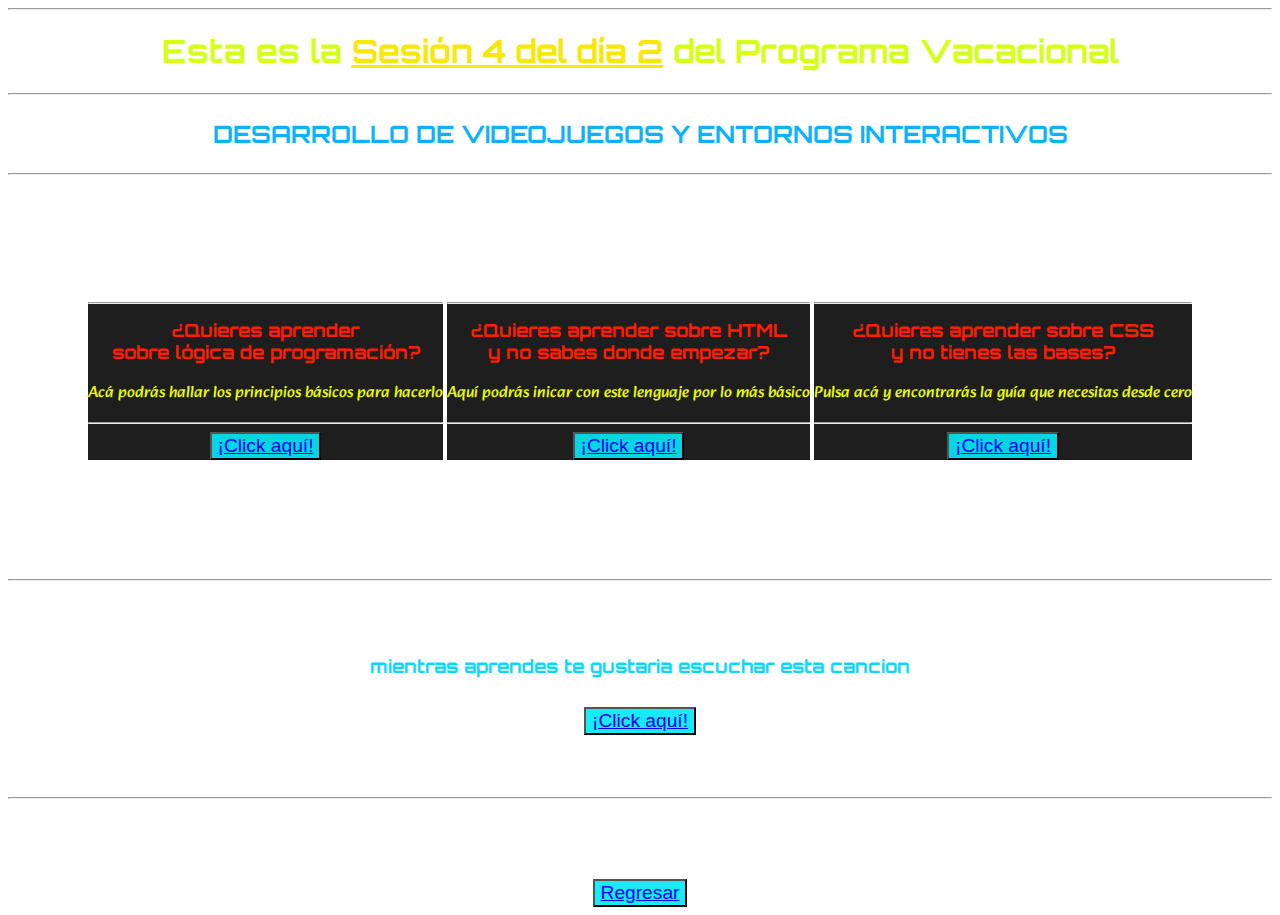
<file: info.html>
<!DOCTYPE html>
<html lang="en">
<head>
    <meta charset="UTF-8">
    <meta http-equiv="X-UA-Compatible" content="IE=edge">
    <meta name="viewport" content="width=device-width, initial-scale=1.0">
    <title>Document</title>
    <link rel="shortcut icon" href="assets/logosena.png">
    <link rel="preconnect" href="https://fonts.googleapis.com">
    <link rel="preconnect" href="https://fonts.gstatic.com" crossorigin>
    <link href="https://fonts.googleapis.com/css2?family=Orbitron&display=swap" rel="stylesheet">
    <link rel="preconnect" href="https://fonts.googleapis.com">
    <link rel="preconnect" href="https://fonts.gstatic.com" crossorigin>
    <link href="https://fonts.googleapis.com/css2?family=Alkatra&display=swap" rel="stylesheet">
    <link rel="stylesheet" href="style/style.css">
</head>
<body class="body2">
    <header class="text-center">
        <hr>
        <h1 class="text-primario">Esta es la <span class="sesion">Sesión 4 del día 2</span> del Programa Vacacional</h1>
        <hr>
        <h3 class="subtitulo">DESARROLLO DE VIDEOJUEGOS Y ENTORNOS INTERACTIVOS</h3>
        <hr>
    </header>
    <br> <br> <br> <br> <br> <br>
    <main>
        <table class="table-center">
            <tr>
                <td>
                    <div class="text-center color">
                        <hr>
                        <h2 class="text-secundario">¿Quieres aprender <br> sobre lógica de programación?</h2>
                        <p class="parrafo">Acá podrás hallar los principios básicos para hacerlo</p>
                        <hr>                       
                        <button class="text-boton"> <a href="https://youtube.com/playlist?list=PLQxX2eiEaqbzRVxjkstjLmmn9enb0x3zi" target="_blank">¡Click aquí!</a></button>
                    </div>
                </td>
                
                <td>
                    <div class="text-center color">
                        <hr>
                        <h2 class="text-secundario">¿Quieres aprender sobre HTML <br> y no sabes donde empezar?</h2>
                        <p class="parrafo">Aquí podrás inicar con este lenguaje por lo más básico</p>
                        <hr>
                        <button class="text-boton"><a href="https://youtube.com/playlist?list=PLhSj3UTs2_yVHt2DgHky_MzzRC58UHE4z" target="_blank">¡Click aquí!</a></button>
                    </div>
                </td>

                <td>
                    <div class="text-center color">
                        <hr>
                        <h2 class="text-secundario">¿Quieres aprender sobre CSS <br> y no tienes las bases?</h2>
                        <p class="parrafo">Pulsa acá y encontrarás la guía que necesitas desde cero</p>
                        <hr>
                        <button class="text-boton"><a href="https://youtube.com/playlist?list=PLhSj3UTs2_yU0fGoS1bjpHqky4kCEmTbR" target="_blank">¡Click aquí!</a></button>
                    </div>
                </td>
            </tr>
        </table>
    </main>

    <br> <br> <br> <br> <br> <br> <hr> <br> <br> 
        <div class="text-center">
            <h5 class="escucha">mientras aprendes te gustaria escuchar esta cancion</h5>
            <button class="text-boton"><a href="https://www.youtube.com/watch?v=m24bWZhckXY" target="_blank">¡Click aquí!</a></button>
        </div>  

    <br> <br> <br> <hr> <br> <br> <br> <br>

    <div class="boton">
        <button class="text-boton"><a href="index.html">Regresar</a></button>
    </div>
</body>
</html>
</file>
<file: style/style.css>
body{
    background-image: url(https://wallpaperaccess.com/full/8642898.gif);
}
.text-center{
    text-align: center;
}
.bienvenida{
    color: #d5ff19;
    font-family: 'Orbitron', sans-serif;
}
.presentado{
    color: #10c5fc;
}
.parrafo{
    color: #ebfc03;
    font-family: 'Alkatra', cursive;
}
.boton{
    display: flex;
    justify-content: center;
}
.text-boton{
    background-color: #01e8f8e8;
    color: rgb(250, 250, 250);
    font-size: larger;
}
.body2{
    background-image: url(https://wallpaperaccess.com/full/8642898.gif);
}
.text-primario{
    font-family: 'Orbitron', sans-serif;
    color: #d5ff19;
    font-size: xx-large;
}
.text-secundario{
    font-family: 'Orbitron', sans-serif;
    color: #ff1e00;
    font-size:large;
}
.subtitulo{
    font-family: 'Orbitron', sans-serif;
    color: #10b1fc;
    font-size: x-large;
}
.table-center{
    display: flex;
    justify-content: center;
}
.color{
    background-color: #000000e1;
}
.escucha{
    font-family: 'Orbitron', sans-serif;
    color: #0ad7fc;
    font-size: large
}
.sesion{
    color:#f8e80a;
    text-decoration: underline;
}
</file>
